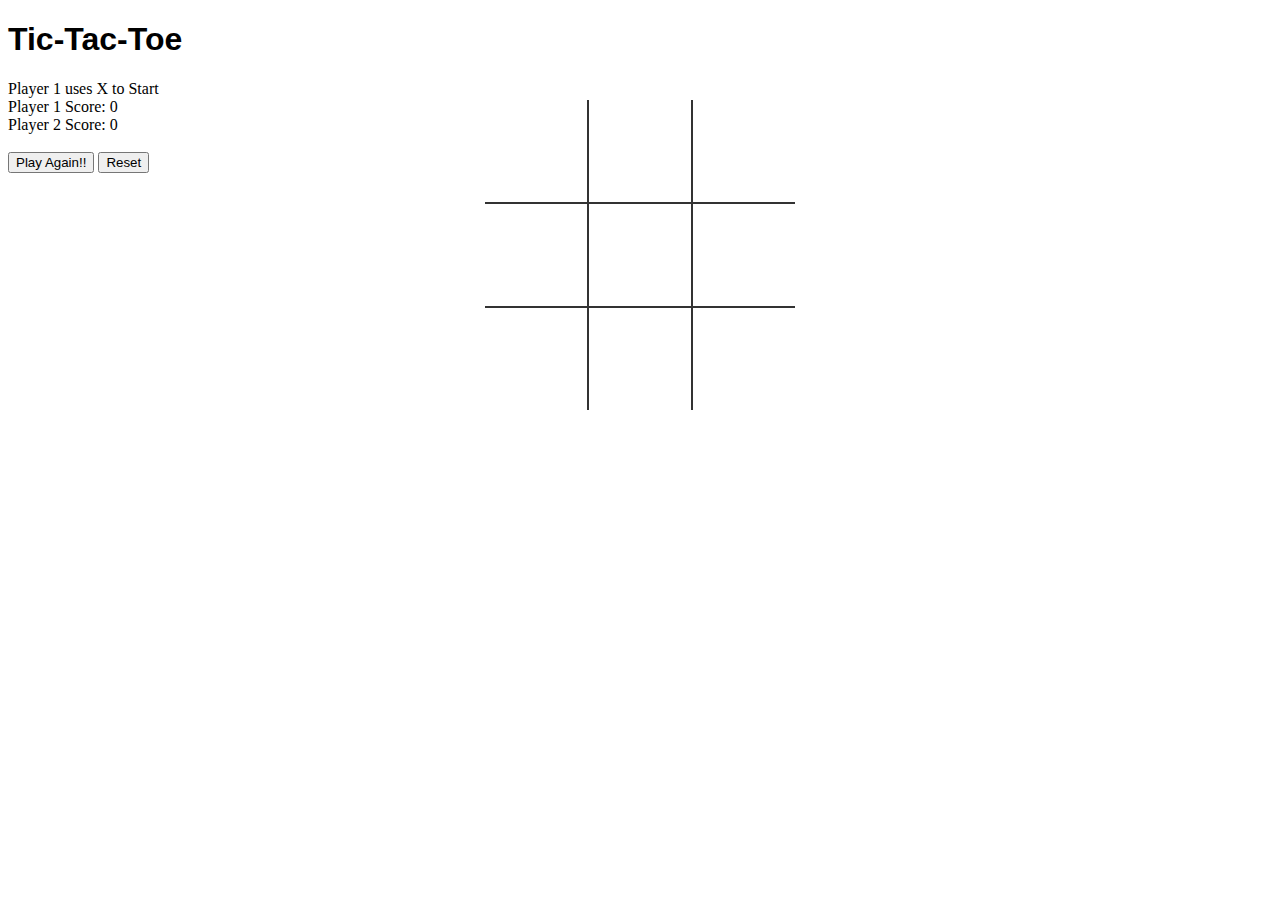
<file: Tic Tac Toe/index.html>
<!DOCTYPE html>
<html>
<head>
    <meta charset+"UTF-8">
    <title>Tic-Tac-Toe Game</title>
    <link href="styles.css" rel="stylesheet"/>
</head>

<body>
    <h1>Tic-Tac-Toe</h1>
    <div id="player-turn"></div>
    <table id="gameboard">
        <tr>
            <td class ="cell" id="0" onClick="nextMove(this)"></td>
            <td class ="cell" id="1" onClick="nextMove(this)"></td>
            <td class ="cell" id="2" onClick="nextMove(this)"></td>
        </tr>
        <tr>
            <td class ="cell" id="3" onClick="nextMove(this)"></td>
            <td class ="cell" id="4" onClick="nextMove(this)"></td>
            <td class ="cell" id="5" onClick="nextMove(this)"></td>
         </tr>
         <tr>
            <td class ="cell" id="6" onClick="nextMove(this)"></td>
            <td class ="cell" id="7" onClick="nextMove(this)"></td>
            <td class ="cell" id="8" onClick="nextMove(this)"></td>
        </tr>
    </table>
    <div id="score-tracker">
        Player 1 Score: <span id="Player1">0</span><br />
        Player 2 Score: <span id="Player2">0</span>
    </div>
    <br/>
    <button class=button onClick="startGame()">Play Again!!</button>
    <button class=button onClick="resetGame()">Reset</button>

   <script src="./script.js"></script>    
</body>
</html>
</file>
<file: Tic Tac Toe/styles.css>
h1, td{
    font-family: 'Gill Sans', 'Gill Sans MT', Calibri, 'Trebuchet MS', sans-serif;
}

#button{
    position: relative;
    top: 300px;
}

td {
    border: 2px solid #333;
    height: 100px;
    width: 100px;
    text-align: center;
    vertical-align: middle;
    font-family: 'Gill Sans', 'Gill Sans MT', Calibri, 'Trebuchet MS', sans-serif;
    font-size: 70px;
    cursor: pointer;
}
 
table {
    border-collapse: collapse;
    position: absolute;
    left: 50%;
    margin-left: -155px;
    top: 100px;
}

table tr:first-child td{
    border-top: 0;
}

table tr:last-child td{
    border-bottom: 0;
}

table tr td:first-child{
    border-left: 0;
}

table tr td:last-child{
    border-right: 0;
}

.endgame {
    display: none;
    width: 200px;
    top: 120px;
    background-color: rgba(205,133,63, 0.8);
    position: absolute;
    left: 50%;
    margin-left: -100px;
    padding-top: 50px;
    padding-bottom: 50px;
    text-align: center;
    border-radius: 5px;
    color: white;
    font-size: 2em;
}
</file>
